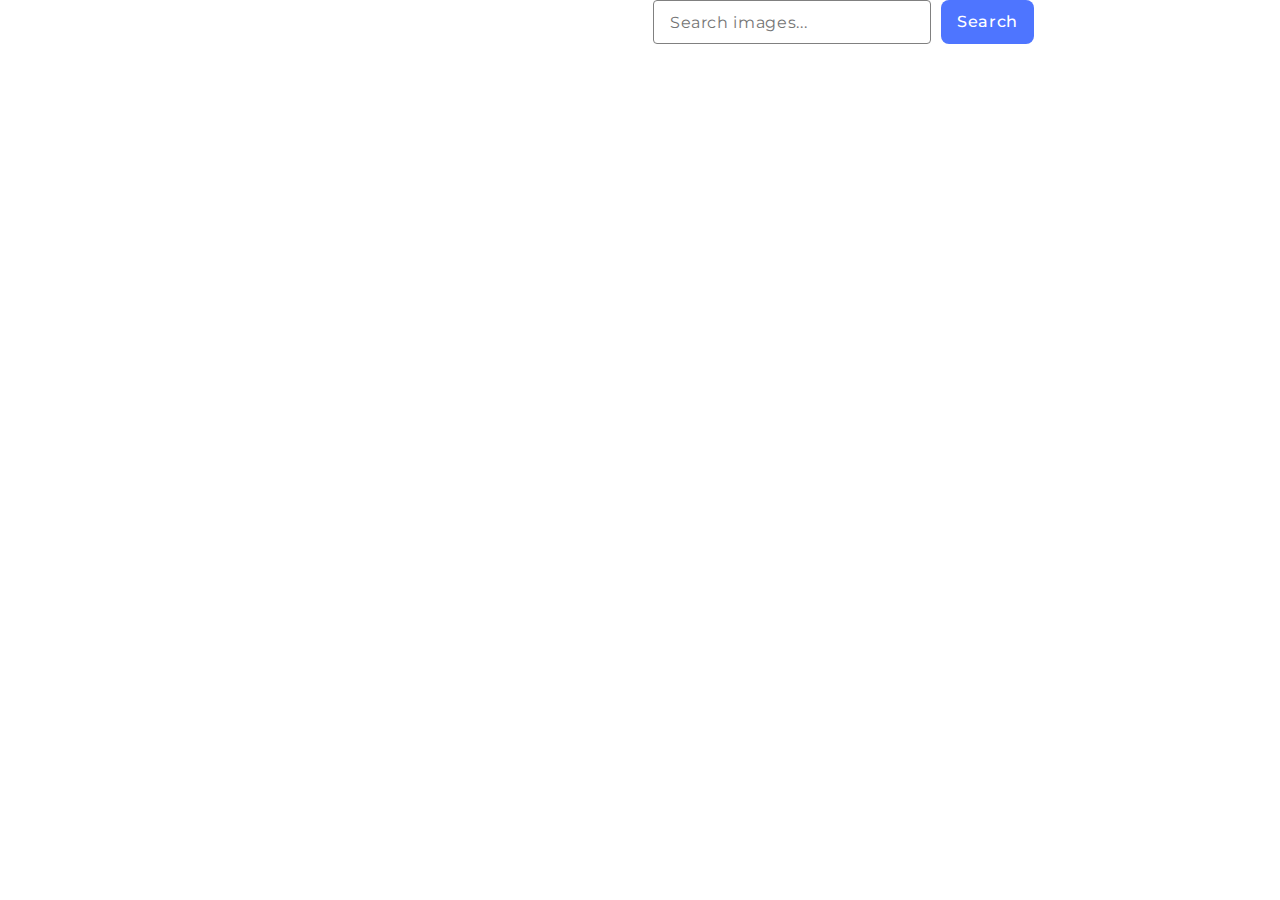
<file: src/index.html>
<!DOCTYPE html>
<html lang="en">

<head>
  <meta charset="UTF-8" />
  <link rel="icon" type="image/svg+xml" href="/favicon.svg" />

  <meta name="viewport" content="width=device-width, initial-scale=1.0" />
  <title>Home_Work#12</title>

  <link rel="preconnect" href="https://fonts.googleapis.com">
  <link rel="preconnect" href="https://fonts.gstatic.com" crossorigin>
  <link href="https://fonts.googleapis.com/css2?family=Montserrat:ital,wght@0,100..900;1,100..900&display=swap"
    rel="stylesheet">

  <link rel="stylesheet" href="./css/styles.css" />
</head>

<body>

  <div class="block">

    <form class="search-form">
      <div class="form-img">
        <input type="text" class="form-place" name="query" placeholder="   Search images..." />
      </div>
      <button type="submit" class="btn">Search</button>
    </form>

    <div class="img-container"></div>

    <span class="loader is-hidden"></span>

  </div>

  <div>
    <button class="js-btn-load is-hidden" type="button" data-action="Load-more">Load more</button>

  </div>


  <script type="module" src="./main.js"></script>
</body>

</html>
</file>
<file: src/css/styles.css>
body {
  margin: 0;
  padding: 0;
  font-family: Montserrat, sans-serif;
}

.block {
  flex-direction: column;
  justify-content: flex-start;
  height: 100vh;
}

.search-form {
  display: flex;
  max-width: max-content;
  margin: 0 auto;
  margin-left: 653px;
}

.form-img {
  margin-left: 0 auto;
  margin-right: 10px;
}

.form-place {
  width: 272px;
  height: 40px;
  border-radius: 4px;
  border: 1px solid #808080;
  color: #808080;
  font-family: Montserrat;
  font-size: 16px;
  font-style: normal;
  font-weight: 400;
  line-height: 24px;
  letter-spacing: 0.64px;
}

.btn {
  padding: 8px 16px;
  font-size: 16px;
  color: #fff;
  border: none;
  cursor: pointer;
  border-radius: 8px;
  background: #4E75FF;
  font-family: Montserrat;
  font-style: normal;
  font-weight: 500;
  line-height: 24px;
  letter-spacing: 0.64px;
}

.btn:hover {
  background-color: #2cbed7;
}

.img-container {
  display: flex;
  margin-left: 150px;
  flex-wrap: wrap;
  justify-content: space-around;
  margin-top: 20px;
  margin-bottom: 36px;
}

.image-box {
  margin: 10px;
  width: 360px;
  height: 200px;
  gap: 24px;
  margin-bottom: 20px;
}

.image-container {
  overflow: hidden;
  display: flex;
  justify-content: flex-start;
}

.my-image {
  width: 360px;
  height: 200px;
  transition: transform 0.2s;
  margin-top: -12px;
}

.my-image:hover {
  transform: scale(1.1);
}

.ul-item {
  list-style: none;
  padding: 0;
  margin: 0;
  display: flex;
}

.image-li {
  margin-left: 20px;
  font-family: Montserrat;
  font-size: 12px;
  font-style: normal;
  font-weight: 600;
  line-height: 16px;
  letter-spacing: 0.48px;
  margin-bottom: 10px;
}

.general-frame {
  border: 1px solid #000;
  gap: 24px;
}

.is-hidden {
  position: absolute;
  width: 1px;
  height: 1px;
  margin: -1px;
  border: 0;
  padding: 0;
  white-space: nowrap;
  clip-path: inset(100%);
  clip: rect(0 0 0 0);
  overflow: hidden;
}

.loader {
  position: absolute;
  justify-content: center;
  margin-left: 575px;
  margin-top: -110px;
  width: 64px;
  height: 64px;
  background: #fff;
  border-radius: 50%;
  overflow: hidden;
}

.loader:after {
  content: '';
  position: absolute;
  inset: 8px;
  margin: auto;
  background: #222b32;
  border-radius: 50%;
  justify-content: center;
}

.loader:before {
  content: '';
  position: absolute;
  inset: 0px;
  margin: auto;
  background: #de3500;
  animation: crlMugLoader 2s linear infinite alternate;
}

@keyframes crlMugLoader {

  0%,
  10% {
    transform: translateY(64px)
  }

  90%,
  100% {
    transform: translateY(0px)
  }
}

.js-btn-load {
  padding: 8px 16px;
  font-size: 16px;
  color: #fff;
  border: none;
  cursor: pointer;
  border-radius: 8px;
  background: #4E75FF;
  font-family: Montserrat;
  font-style: normal;
  font-weight: 500;
  line-height: 24px;
  letter-spacing: 0.64px;
  position: fixed;
  bottom: 20px;
  left: 50%;
  transform: translateX(-50%);
  z-index: 1000;
}

.js-btn-load:hover {
  background-color: #2cbed7;
}
</file>
